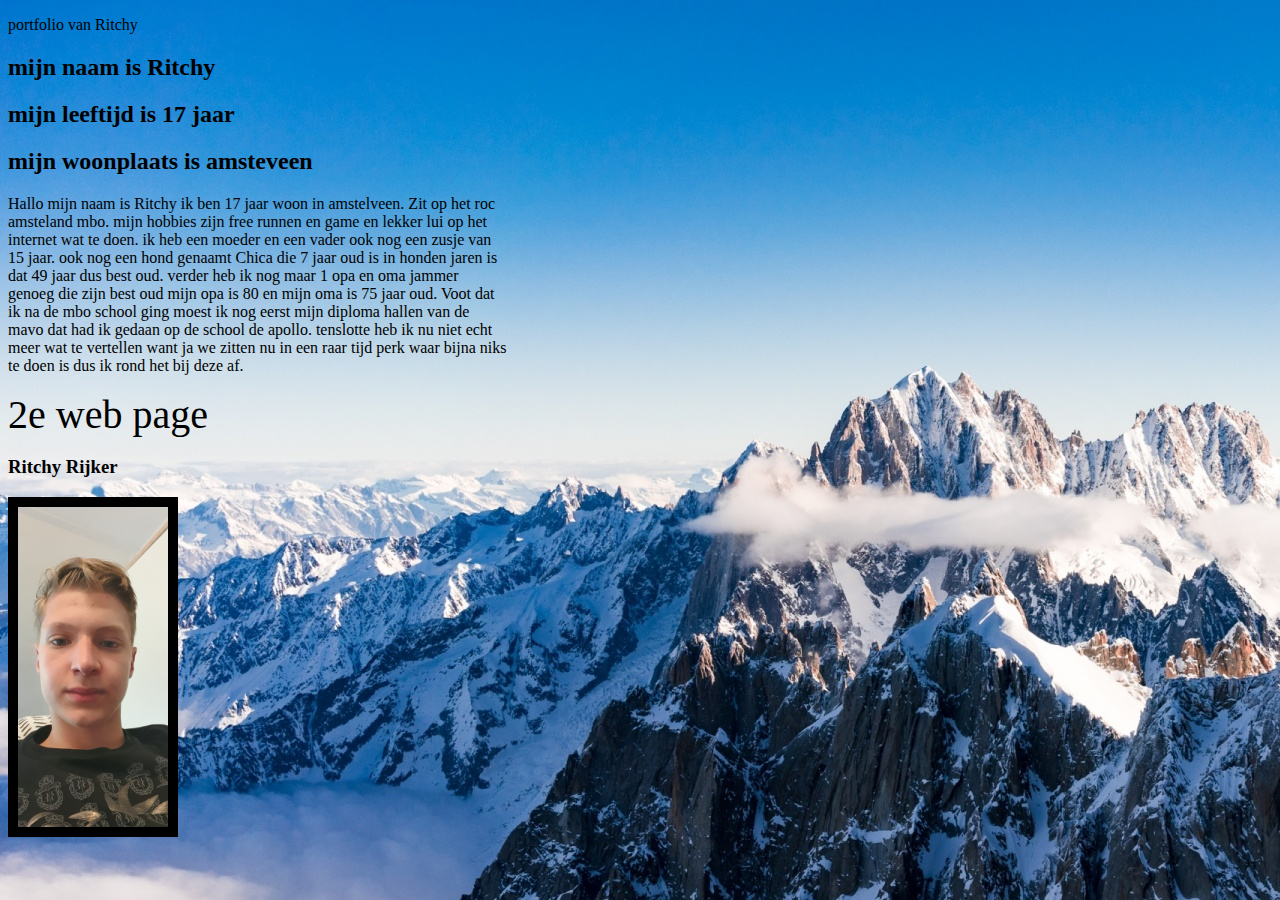
<file: opdracht/index.html>
<!DOCTYPE html>
<html>

<head>
  <title>webpagina</title>
  <link rel="stylesheet" href="styles.css">
</head>

<body id="achtergrond">
  <div class="lijnen"> </div>
  <p id="groot">portfolio van Ritchy</p>
  <h2>mijn naam is Ritchy</h2>
  <h2>mijn leeftijd is 17 jaar</h2>
  <h2>mijn woonplaats is amsteveen</h2>
  <div id="tekst">
  <p> Hallo mijn naam is Ritchy ik ben 17 jaar woon in amstelveen.
    Zit op het roc amsteland mbo. mijn hobbies zijn free runnen en game en lekker lui op het internet wat te doen.
    ik heb een moeder en een vader ook nog een zusje van 15 jaar.
    ook nog een hond genaamt Chica die 7 jaar oud is in honden jaren is dat 49 jaar dus best oud.
    verder heb ik nog maar 1 opa en oma jammer genoeg die zijn best oud mijn opa is 80 en mijn oma is 75 jaar oud.
    Voot dat ik na de mbo school ging moest ik nog eerst mijn diploma hallen van de mavo dat had ik gedaan op de school
    de apollo.
    tenslotte heb ik nu niet echt meer wat te vertellen want ja we zitten nu in een raar tijd perk waar bijna niks te
    doen is dus ik rond het bij deze af.</p>
  </div>

  <a href="over-5-jaar.html">2e web page</a>
  <h3>Ritchy Rijker</h3>
  <img src="20200530_191634.jpg" alt="ik" width="150" height="320">
  <div id="achtergrond"></div>
</body>
<script src="script.js"></script>
</html>
</file>
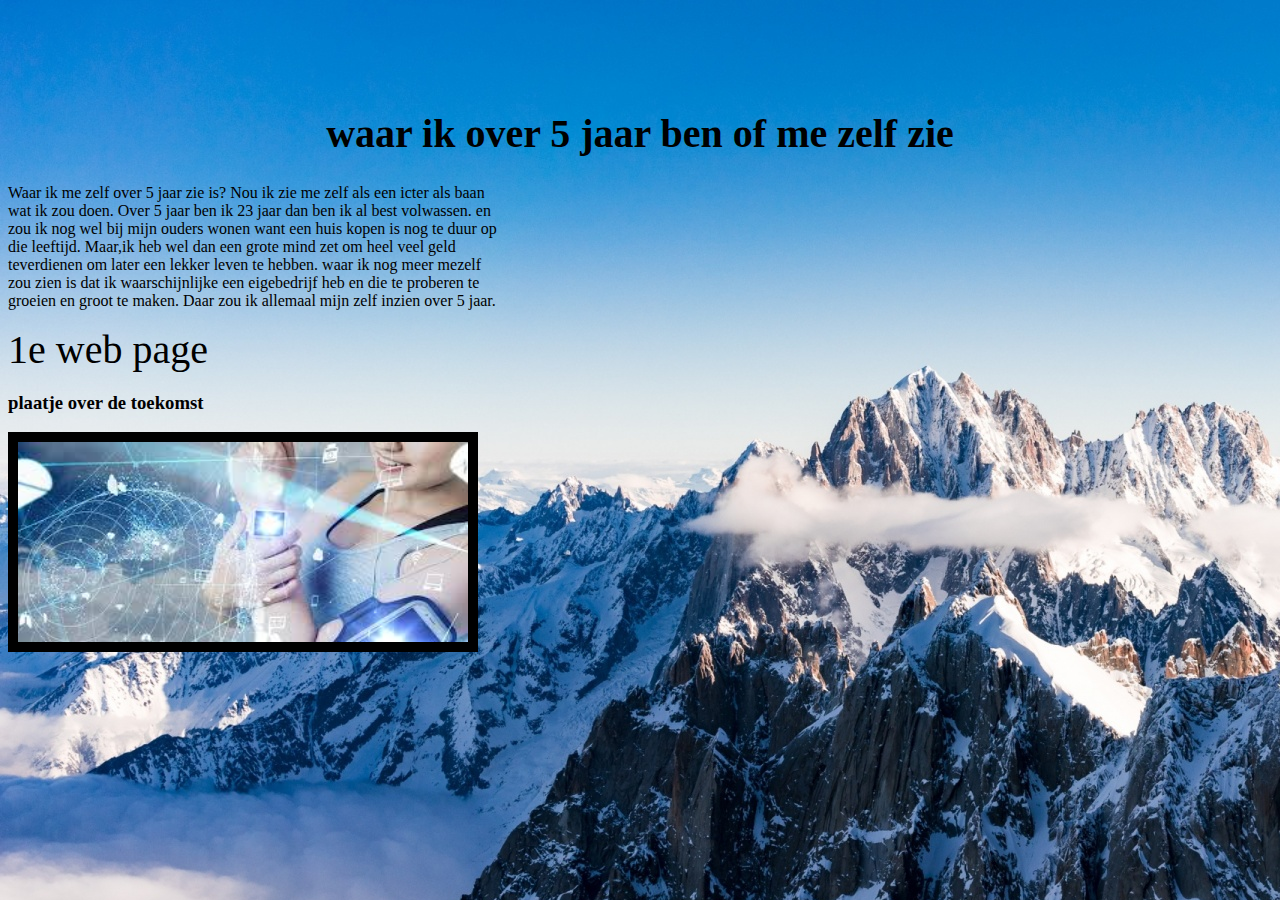
<file: opdracht/over-5-jaar.html>
<!DOCTYPE html>

<head>
    <title>waar ik over 5 jaar ben</title>
    <link rel="stylesheet" href="styles.css">
</head>

<body id="achtergrond">
    <h1>waar ik over 5 jaar ben of me zelf zie</h1>
    <p id="tekst">
        Waar ik me zelf over 5 jaar zie is? Nou ik zie me zelf als een icter als baan wat ik zou doen.
        Over 5 jaar ben ik 23 jaar dan ben ik al best volwassen.
        en zou ik nog wel bij mijn ouders wonen want een huis kopen is nog te duur op die leeftijd.
        Maar,ik heb wel dan een grote mind zet om heel veel geld teverdienen om later een lekker leven te hebben.
        waar ik nog meer mezelf zou zien is dat ik waarschijnlijke een eigebedrijf heb en die te proberen te groeien en
        groot te maken.
        Daar zou ik allemaal mijn zelf inzien over 5 jaar.</p>
    <a href="index.html"> 1e web page</a>
    <h3>plaatje over de toekomst</h3>
    <img src="toekomst.jpg" alt="toekomst" width="450" height="200">
</body>

</html>
</file>
<file: opdracht/styles.css>
body


h1{
    color: black;
    font-size: 40px;
    text-align: center;
    margin-top: 110px;
}

p {
    color: black
    text-align center;
}


#groot{
    color: black;
    
}

a{
    font-size: 40px;
    color: black;
    text-decoration: none;
}

img{
    border-style: solid;
    border-width: 10px;
    border-color: black;
    margin: 0 auto;
   }

#achtergrond{
    
    background-image: url("ws_mountains,_tops,_snow,_sky_1920x1080.jpg");
    background-attachment: fixed; 
    
}

#tekst{ 
    width: 500px;
   

}
</file>
